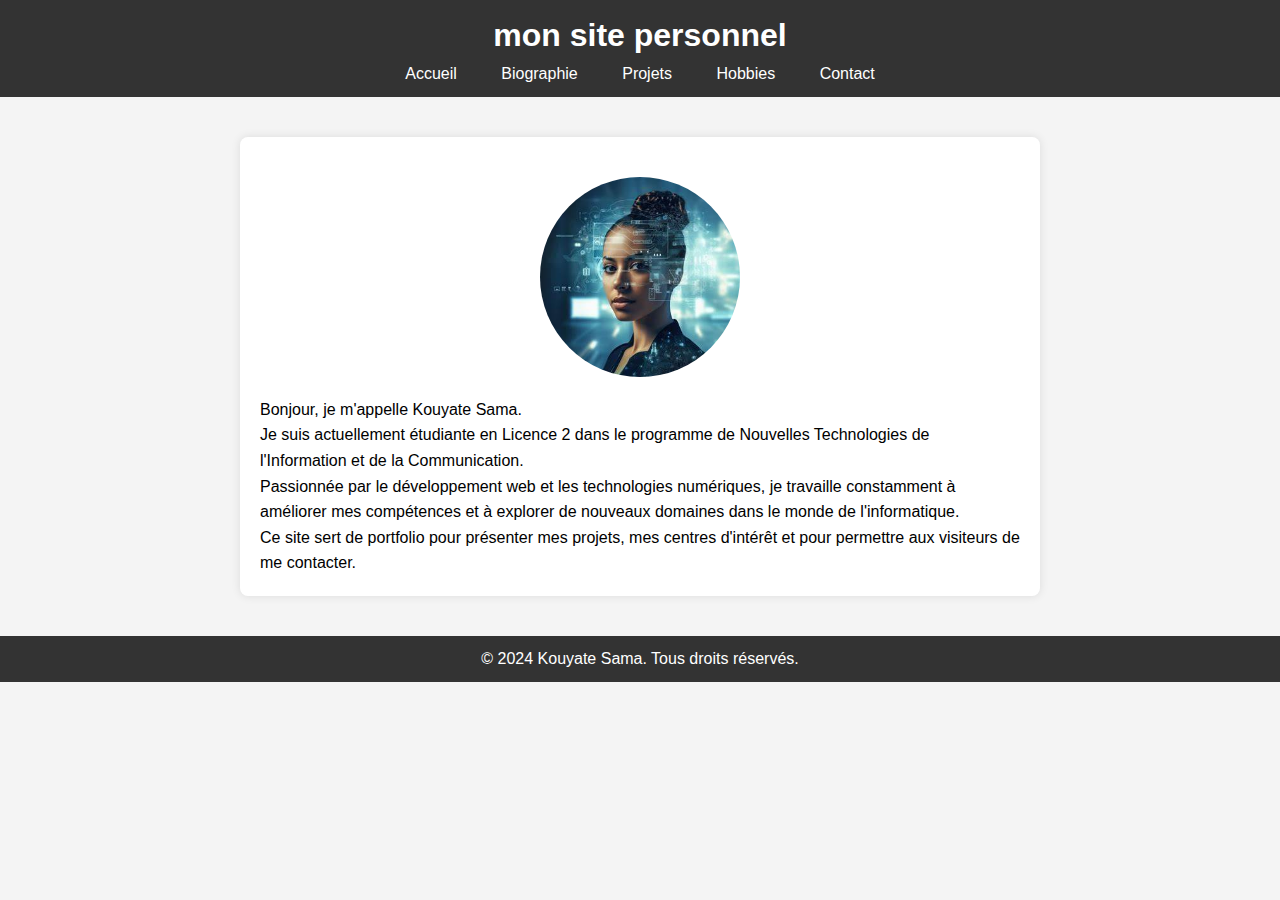
<file: fichiers html/index.html>
<!DOCTYPE html>
<html lang="en">
<head>
    <meta charset="UTF-8">
    <meta name="viewport" content="width=device-width, initial-scale=1.0">
    <title>accueil</title>
    <link rel="stylesheet" href="../style.css">
</head>
<body>
    <header>
        <h1>mon site personnel</h1>
        <nav>
            <ul> 
                <li><a href="index.html">Accueil</a></li>
                <li><a href="biography.html">Biographie</a></li>
                <li><a href="projects.html">Projets</a></li>
                <li><a href="hobbies.html">Hobbies</a></li>
                <li><a href="contact.html">Contact</a></li>
            </ul>
        </nav>
    </header>
    <main>
        <section id="section1">
            <img src="../images/tech1.jpg" alt=" femme tech" id="img1">
            <p>Bonjour, je m'appelle Kouyate Sama. <br> Je suis actuellement étudiante en Licence 2 dans le programme de Nouvelles Technologies de l'Information et de la Communication. <br>  Passionnée par le développement web et les technologies numériques, je travaille constamment à améliorer mes compétences et à explorer de nouveaux domaines dans le monde de l'informatique. <br>Ce site sert de portfolio pour présenter mes projets, mes centres d'intérêt et pour permettre aux visiteurs de me contacter. </p>

        </section>
    </main>
    <footer>
            <p>&copy; 2024 Kouyate Sama. Tous droits réservés.</p>
    </footer>
        
</body>
</html>
</file>
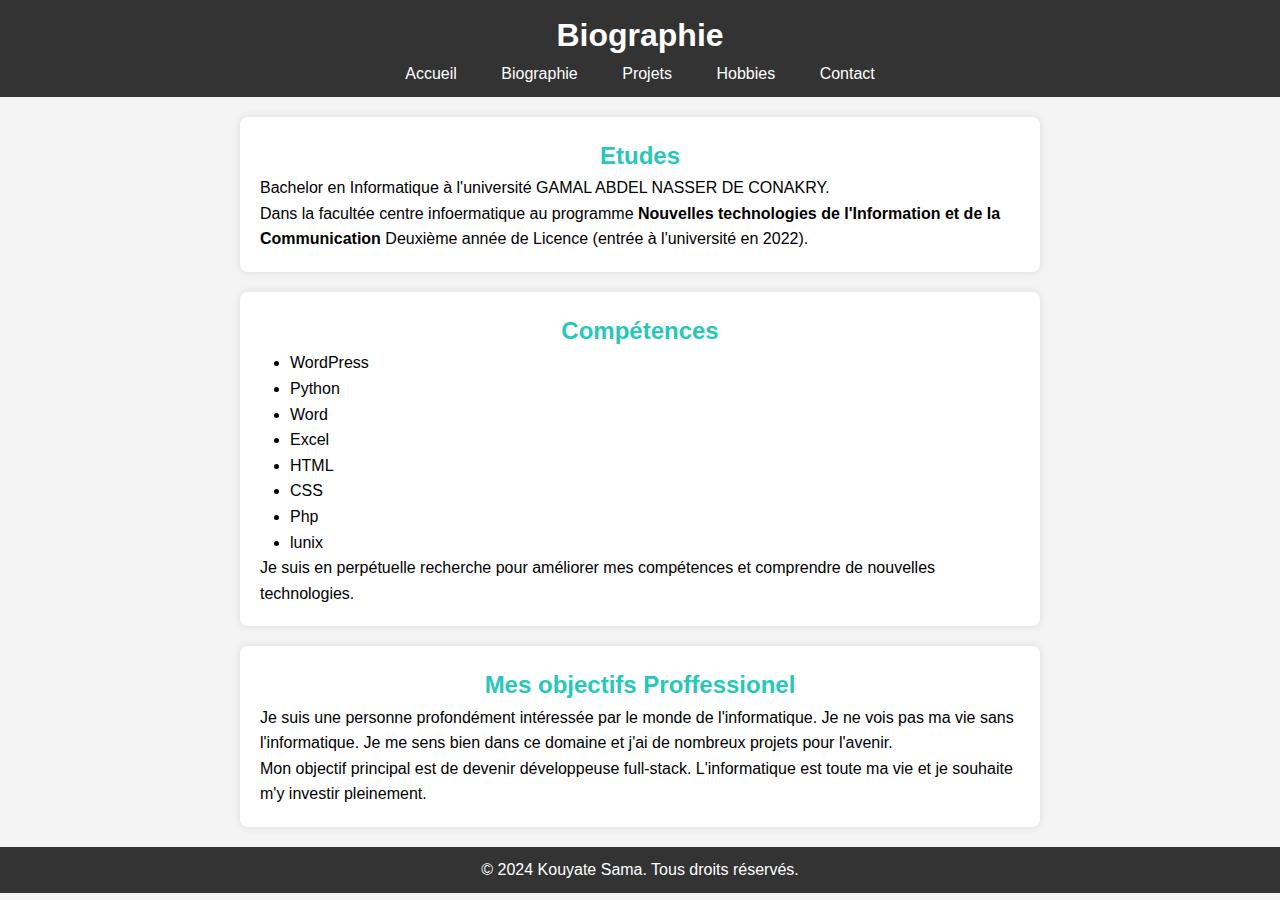
<file: fichiers html/biography.html>
<!DOCTYPE html>
<html lang="en">
<head>
    <meta charset="UTF-8">
    <meta name="viewport" content="width=device-width, initial-scale=1.0">
    <title>Biographie</title>
    <link rel="stylesheet" href="../style.css">
</head>
<body>
    <header>
        <h1>Biographie</h1>
        <nav>
            <ul>
                <li><a href="index.html">Accueil</a></li>
                <li><a href="biography.html">Biographie</a></li>
                <li><a href="projects.html">Projets</a></li>
                <li><a href="hobbies.html">Hobbies</a></li>
                <li><a href="contact.html">Contact</a></li>
            </ul>
        </nav>
    </header>
    <section>
        <h2>Etudes</h2>
        <p>Bachelor en Informatique à l'université GAMAL ABDEL NASSER DE CONAKRY. <br>
             Dans la facultée centre infoermatique au programme <strong>Nouvelles technologies de l'Information 
                et de la Communication</strong> Deuxième année de Licence (entrée à l'université en 2022).
            </p>
    </section>
    <section>
        <h2>Compétences</h2>
        <ul>
            <li>WordPress</li>
            <li>Python</li>
            <li>Word</li>
            <li>Excel</li>
            <li>HTML</li>
            <li>CSS</li>
            <li>Php</li>
            <li>lunix</li>
        </ul>
        <p>Je suis en perpétuelle recherche pour améliorer mes compétences et comprendre de nouvelles technologies.</p>
    </section>
    <section>
        <h2>Mes objectifs Proffessionel</h2>
        <p>Je suis une personne profondément intéressée par le monde de l'informatique. Je ne vois pas ma vie sans l'informatique. Je me sens bien dans ce domaine et j'ai de nombreux projets pour l'avenir.</p>
            <p>Mon objectif principal est de devenir développeuse full-stack. L'informatique est toute ma vie et je souhaite m'y investir pleinement.</p>
    </section>

</main>
<footer>
        <p>&copy; 2024 Kouyate Sama. Tous droits réservés.</p>
</footer>
        

</body>
</html>
</file>
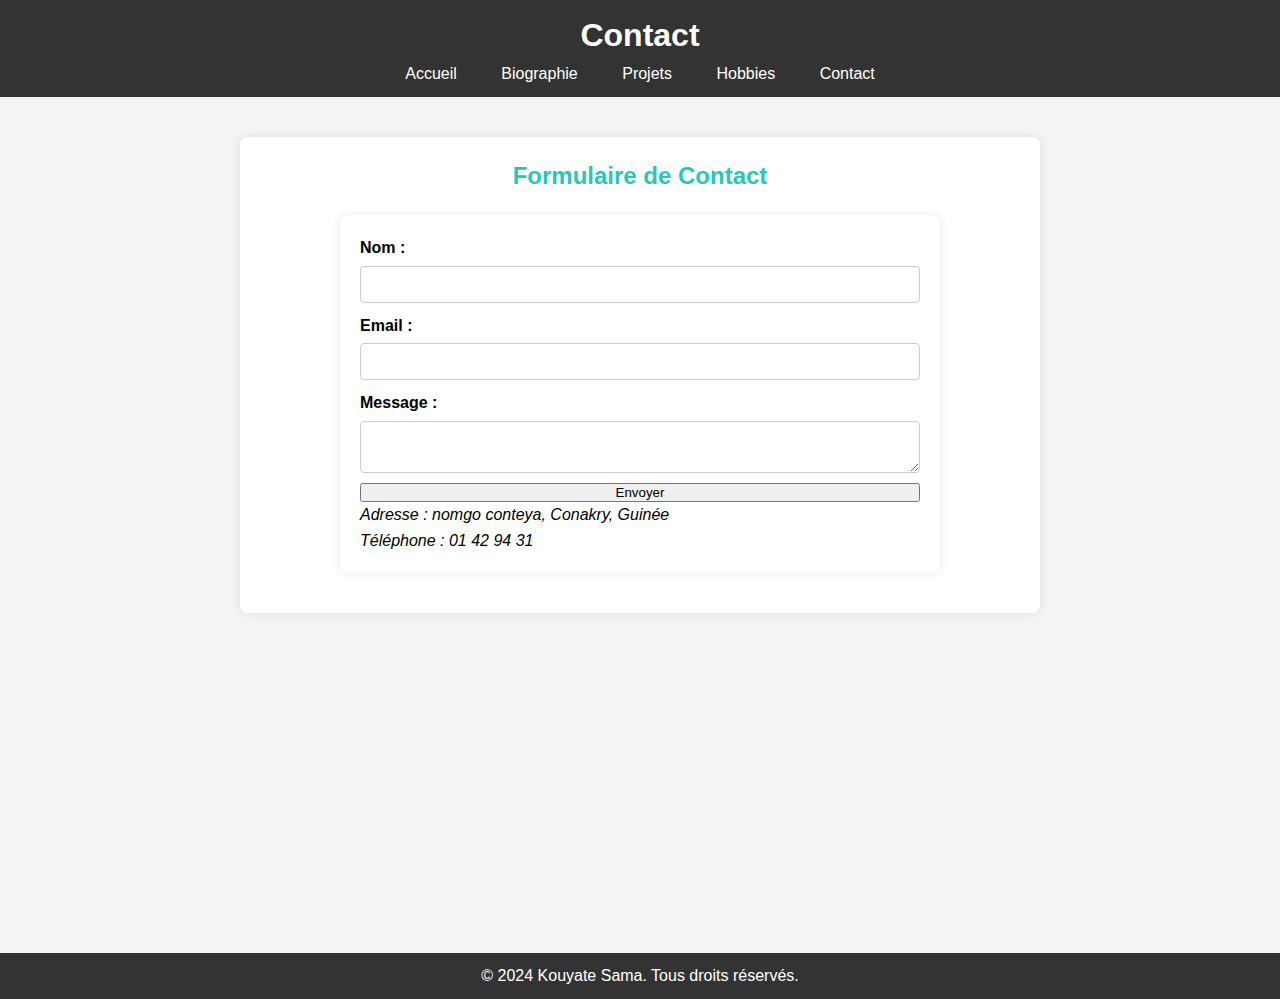
<file: fichiers html/contact.html>
<!DOCTYPE html>
<html lang="fr">
<head>
    <meta charset="UTF-8">
    <meta name="viewport" content="width=device-width, initial-scale=1.0">
    <title>Contact</title>
    <link rel="stylesheet" href="../style.css">
</head>
<body>
    <header>
        <h1>Contact</h1>
        <nav>
            <ul>
                <li><a href="index.html">Accueil</a></li>
                <li><a href="biography.html">Biographie</a></li>
                <li><a href="projects.html">Projets</a></li>
                <li><a href="hobbies.html">Hobbies</a></li>
                <li><a href="contact.html">Contact</a></li>
            </ul>
        </nav>
    </header>
    <main>
        <section>
            <h2>Formulaire de Contact</h2>
           
            <form action="submit_form.php" method="post">
                <label for="name">Nom :</label>
                <input type="text" id="name" name="name" required>
                <label for="email">Email :</label>
                <input type="email" id="email" name="email" required>
                <label for="message">Message :</label>
                <textarea id="message" name="message" required></textarea>
                <button type="submit">Envoyer</button>
                <address>
                    <p>Adresse : nomgo conteya, Conakry, Guinée</p>
                    <p>Téléphone : 01 42 94 31</p>
                </address>
            </form>
            
        </section>
    </main>
    <footer class="foot1">
        <p>&copy; 2024 Kouyate Sama. Tous droits réservés.</p>
    </footer>
</body>
</html>
</file>
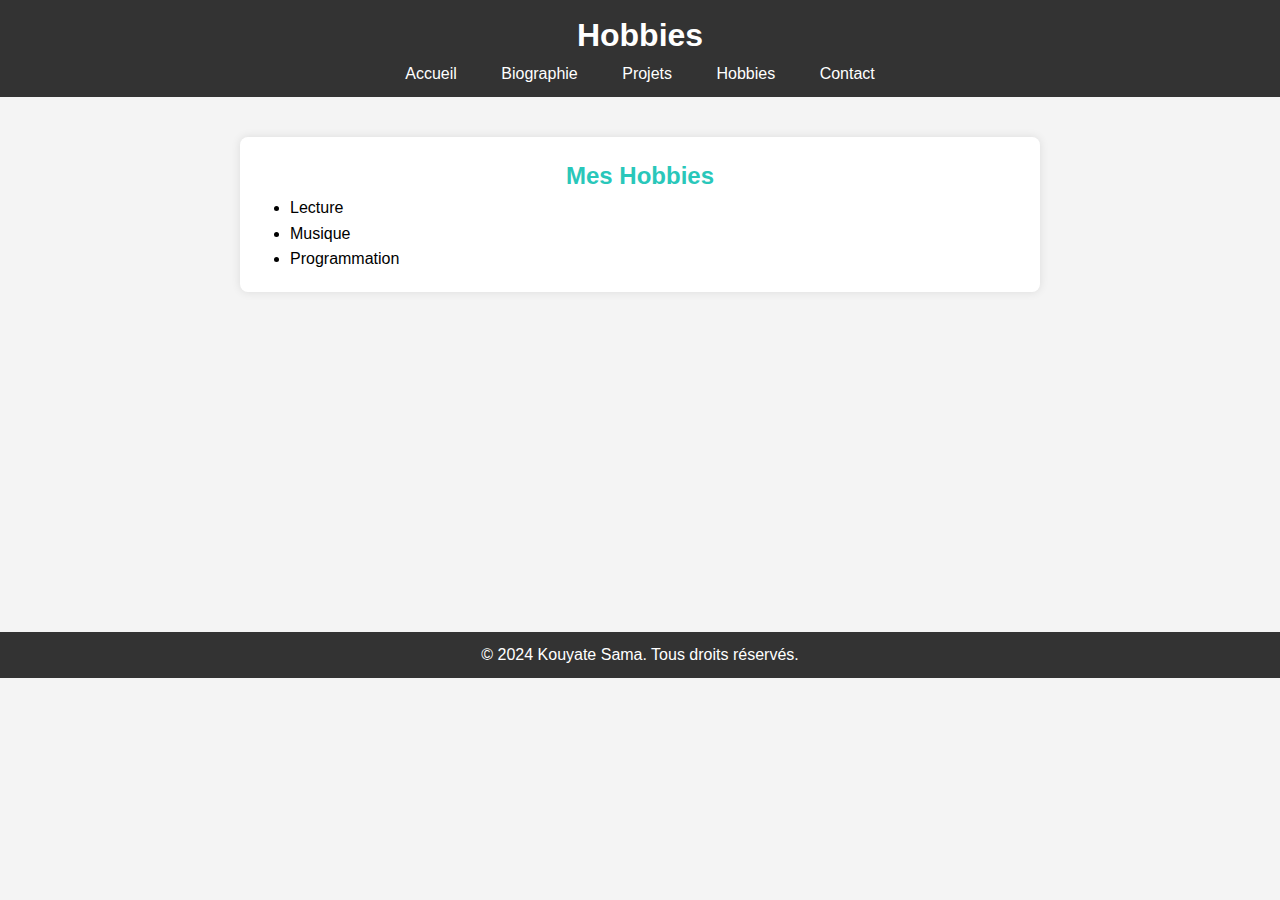
<file: fichiers html/hobbies.html>
<!DOCTYPE html>
<html lang="fr">
<head>
    <meta charset="UTF-8">
    <meta name="viewport" content="width=device-width, initial-scale=1.0">
    <title>Hobbies</title>
    <link rel="stylesheet" href="../style.css">
</head>
<body>
    <header>
        <h1>Hobbies</h1>
        <nav>
            <ul>
                <li><a href="index.html">Accueil</a></li>
                <li><a href="biography.html">Biographie</a></li>
                <li><a href="projects.html">Projets</a></li>
                <li><a href="hobbies.html">Hobbies</a></li>
                <li><a href="contact.html">Contact</a></li>
            </ul>
        </nav>
    </header>
    <main>
        <section>
            <h2>Mes Hobbies</h2>
            <ul>
                <li>Lecture</li>
                <li>Musique</li>
                <li>Programmation</li>
            </ul>
        </section>
    </main>
    <footer class="foot1">
        <p>&copy; 2024 Kouyate Sama. Tous droits réservés.</p>
    </footer>
</body>
</html>
</file>
<file: style.css>
/* Réinitialisation de certains styles de base pour assurer une cohérence entre les navigateurs */
* {
    margin: 0;
    padding: 0;
    box-sizing: border-box;
}
/* Style du corps de la page */
body{
    font-family: Arial, Helvetica, sans-serif;
    background-color: #f4F4F4;
    line-height: 1.6;
    padding: 0;
    margin: 0;
}
/* Style de l'en-tête */
header {
    background-color: #333;
    color: #fff;
    padding: 10px 0;
    text-align: center;
}
/* Style de la navigation */
nav ul {
    list-style: none;
    padding: 0;
    text-align: center;
}
nav ul li   {
    display: inline;
    margin: 0 10px;
   
    
}
nav ul li a {
    color: #fff;
    text-decoration: none;
    padding: 5px 10px;
}
nav ul li a:hover {
    background-color: #555;
    border-radius: 5px;
}
main{
    padding: 20px;
}
/* Style des sections pour les rendre distinctes et propres */
section {
    background: #fff;
    margin: 20px auto;
    padding: 20px;
    border-radius: 8px;
    box-shadow: 0 0 10px rgba(0, 0, 0, 0.1);
    max-width: 800px;
} 
/* Style pour les images de profil */
section img {
    border-radius: 50%;   /* Applique un arrondi de 50% aux coins de l'image, la transformant en un cercle */
    width: 200px;         /* Définit la largeur de l'image à 150 pixels */
    height: 200px;        /* Définit la hauteur de l'image à 150 pixels */
    object-fit: cover;    /* Indique à l'image de remplir entièrement la zone définie par width et height, tout en conservant son ratio d'aspect */
    margin: 20px 0;       /* Ajoute une marge de 20 pixels en haut et en bas de chaque image */
    display: block;       /* Définit l'image comme un élément de bloc, ce qui la place sur une ligne distincte */
    margin-left: auto;    /* Centre l'image horizontalement en mettant automatiquement la marge à gauche */
    margin-right: auto;   /* Centre l'image horizontalement en mettant automatiquement la marge à droite */
}

section h2  {
    text-align: center;
    color: rgb(41, 199, 186);
}
section ul{
    padding-left: 30px;
}
/* Style du pied de page */
footer {
    background-color: #333;
    color: #fff;
    text-align: center;
    padding: 10px 0;
    position: relative;
    width: 100%;
    
}
.foot1 {
    margin-top: 300px;
}
/* Styles spécifiques pour le formulaire de contact */
form {
    display: flex;
    flex-direction: column;
    max-width: 600px;
    margin: 20px auto;
    padding: 20px;
    background: #fff;
    border-radius: 8px;
    box-shadow: 0 0 10px rgba(0, 0, 0, 0.1);
}
form label {
    margin-bottom: 5px;
    font-weight: bold;
}

form input, form textarea {
    margin-bottom: 10px;
    padding: 10px;
    border: 1px solid #ccc;
    border-radius: 4px;
}

form input[type="submit"] {
    background-color: #333;
    color: #fff;
    border: none;
    cursor: pointer;
    padding: 15px;
}

form input[type="submit"]:hover {
    background-color: #643f5e;
}
</file>
